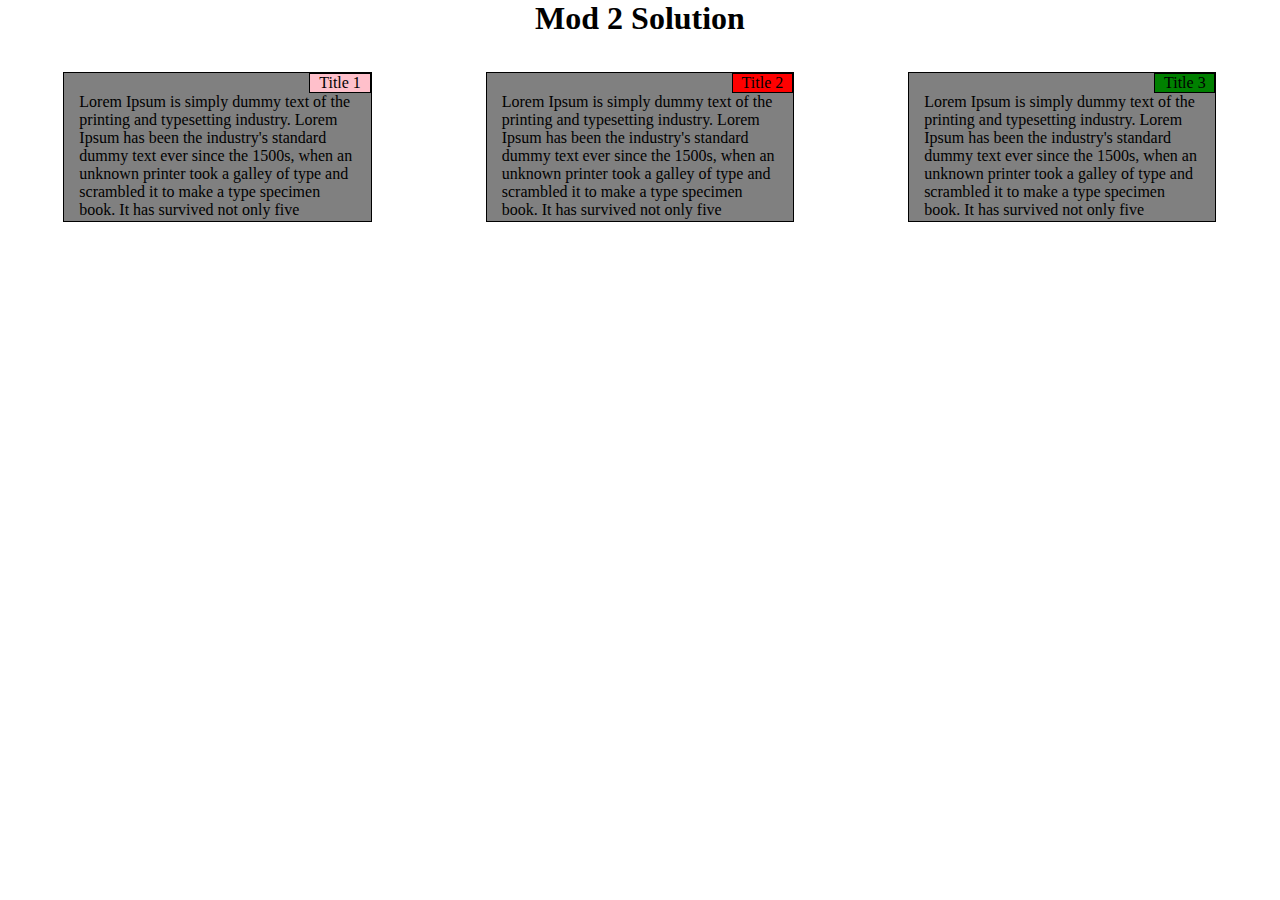
<file: mod2_solution/index.html>
<!DOCTYPE html>
<html>
<head>
<meta charset="utf-8">
<meta name="viewport" content="width=device-width, initial-scale=1">
	<title>Module 2 Solution </title>
</head>

<link rel="stylesheet" href="style/style.css">


<body>
<h1> Mod 2 Solution </h1>

<div class="row">
	<div class="col-lg-4 col-md-6 col-sm-12">
		<div class="box">
			<p id="title1"> Title 1 </p>
			<div class="sectionText">Lorem Ipsum is simply dummy text of the printing and typesetting industry. Lorem Ipsum has been the industry's standard dummy text ever since the 1500s, when an unknown printer took a galley of type and scrambled it to make a type specimen book. It has survived not only five centuries, but also the leap into electronic typesetting, remaining essentially unchanged.
			</div>
		</div> 

	</div>
	<div class="col-lg-4 col-md-6 col-sm-12">
		<div class="box">
			<p id="title2"> Title 2 </p>
			<div class="sectionText">Lorem Ipsum is simply dummy text of the printing and typesetting industry. Lorem Ipsum has been the industry's standard dummy text ever since the 1500s, when an unknown printer took a galley of type and scrambled it to make a type specimen book. It has survived not only five centuries, but also the leap into electronic typesetting, remaining essentially unchanged.
			</div>
		</div> 
	</div>
	

	<div class="col-lg-4 col-md-12 col-sm-12">
		<div class="box">
			<p id="title3"> Title 3 </p>
			<div class="sectionText">Lorem Ipsum is simply dummy text of the printing and typesetting industry. Lorem Ipsum has been the industry's standard dummy text ever since the 1500s, when an unknown printer took a galley of type and scrambled it to make a type specimen book. It has survived not only five centuries, but also the leap into electronic typesetting, remaining essentially unchanged.
			</div>
		</div> 

	</div>
</div>

</body>
</html>
</file>
<file: mod2_solution/style/style.css>
*{
	box-sizing: border-box;

	margin:0;
	padding: 0;
}

h1{
	text-align: center;
	margin-bottom: 15px;
}

.row{
	width: 100%;
}

.box {
	background-color: grey;
	border: 1px solid black;
	width: 90%;
	height: 150px;

	margin-top: 20px;
	margin-bottom: 20px;
	margin-left: 5%;

	position: relative;

}


p{
	border: 1px solid black;
	text-align: center;
	width: 20%;
	height: 20px;
	
	position: absolute;
	top: 0px;
	right: 0px;

}

#title1{
	background-color: pink;
	margin: 0;
	padding: 0;
}

#title2{
	background-color: red;
	margin: 0;
	padding: 0;
}

#title3{
	background-color: green;
	margin: 0;
	padding: 0;
}

.sectionText{
	margin-top: 20px;
	padding-left: 15px;
	padding-right: 15px;

	height: 129px;
	overflow: hidden;
}

@media(min-width: 992px){
	.col-lg-1, .col-lg-2, .col-lg-3, .col-lg-4, .col-lg-5, .col-lg-6,
	.col-lg-7, .col-lg-8, .col-lg-9, .col-lg-10, .col-lg-11, .col-lg-12
	{
		float: left;

		padding: 0;
		margin: 0;
	}
	
	.box{
		width: 73%;
		margin-left: 15% 
	}
	
	.col-lg-1{
		width: 8.33%;
	} 
	.col-lg-2{
		width: 16.66%;
	} 
	.col-lg-3{
		width: 25%;
	} 
	.col-lg-4{
		width: 33%
	} 
	.col-lg-5{
		width: 41.66%;
	} 
	.col-lg-6{
		width: 50%;
	}
	.col-lg-7{
		width: 58.3%
	} 
	.col-lg-8{
		width: 66.66%
	} 
	.col-lg-9{
		width: 75%
	} 
	.col-lg-10{
		width: 83.33%
	}
	.col-lg-11{
		width: 91.66%
	}
	.col-lg-12{
		width: 100%;
	}
}

@media(min-width: 768px) and (max-width: 991px){
	.col-md-1, .col-md-2, .col-md-3, .col-md-4, .col-md-5, .col-md-6,
	.col-md-7, .col-md-8, .col-md-9, .col-md-10, .col-md-11, .col-md-12
	{
		float: left;

	}
	.col-md-1{
		width: 8.33%;
	} 
	.col-md-2{
		width: 16.66%;
	} 
	.col-md-3{
		width: 25%;
	} 
	.col-md-4{
		width: 33%
	} 
	.col-md-5{
		width: 41.66%;
	} 
	.col-md-6{
		width: 50%;

		padding: 0px 2.5% 0px 2.5%;
	}
	.col-md-7{
		width: 58.3%
	} 
	.col-md-8{
		width: 66.66%
	} 
	.col-md-9{
		width: 75%
	} 
	.col-md-10{
		width: 83.33%
	}
	.col-md-11{
		width: 91.66%
	}
	.col-md-12{
		width: 100%;
	}
}

@media(max-width: 767px){
	.col-sm-1, .col-sm-2, .col-sm-3, .col-sm-4, .col-sm-5, .col-sm-6,
	.col-sm-7, .col-sm-8, .col-sm-9, .col-sm-10, .col-sm-11, .col-sm-12
	{
		float: left;
	}
	.col-sm-1{
		width: 8.33%;
	} 
	.col-sm-2{
		width: 16.66%;
	} 
	.col-sm-3{
		width: 25%;
	} 
	.col-sm-4{
		width: 33%
	} 
	.col-sm-5{
		width: 41.66%;
	} 
	.col-sm-6{
		width: 50%;
	}
	.col-sm-7{
		width: 58.3%
	} 
	.col-sm-8{
		width: 66.66%
	} 
	.col-sm-9{
		width: 75%
	} 
	.col-sm-10{
		width: 83.33%
	}
	.col-sm-11{
		width: 91.66%
	}
	.col-sm-12{
		width: 100%;
	}
}
</file>
